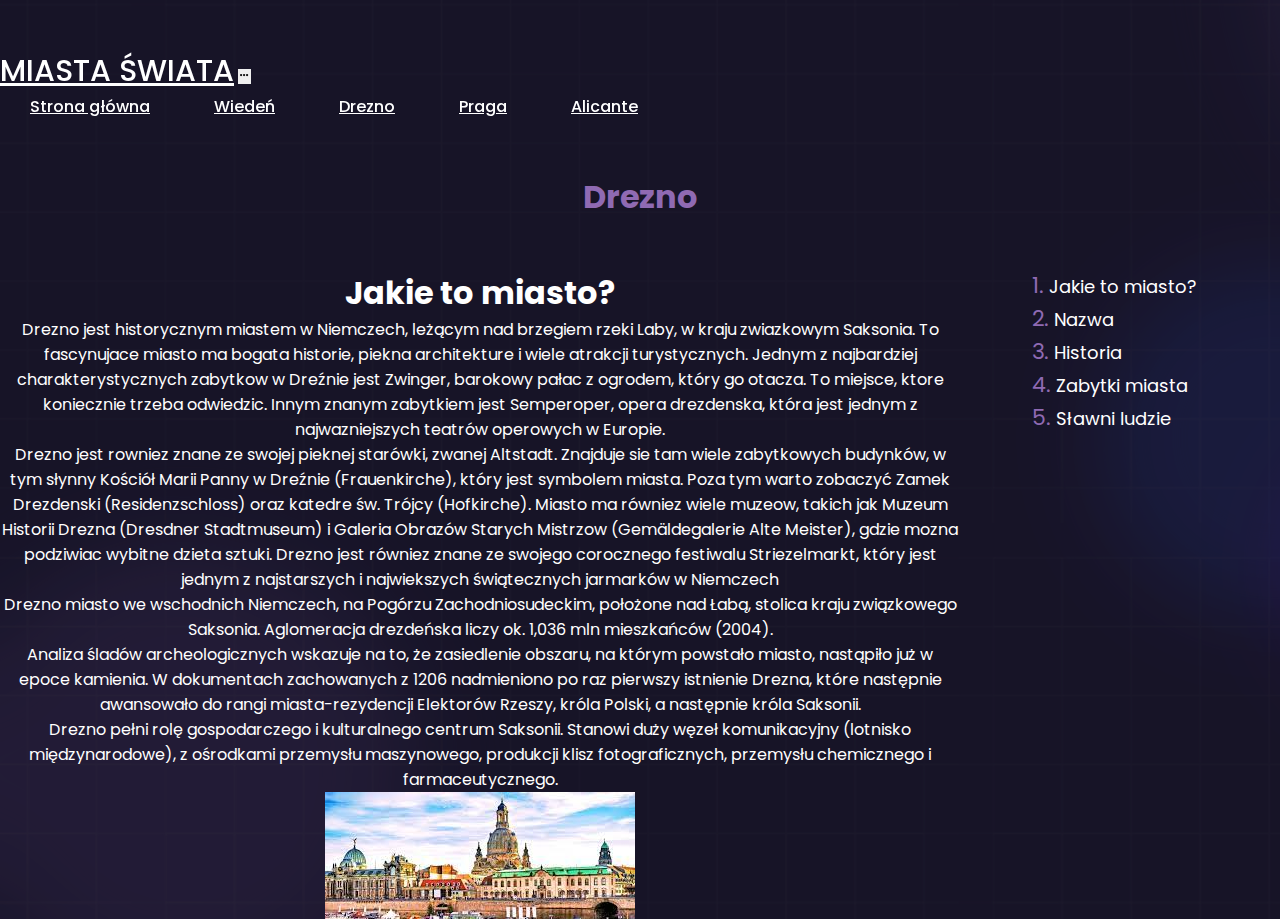
<file: dresden/index.html>
<!DOCTYPE html>
<html lang="pl">

<head>
    <meta charset="UTF-8">
    <meta name="viewport" content="width=device-width, initial-scale=1.0">
    <title>Document</title>
    <link href="https://cdn.jsdelivr.net/npm/bootstrap@5.3.2/dist/css/bootstrap.min.css" rel="stylesheet"
        integrity="sha384-T3c6CoIi6uLrA9TneNEoa7RxnatzjcDSCmG1MXxSR1GAsXEV/Dwwykc2MPK8M2HN" crossorigin="anonymous">
    <link href='https://unpkg.com/boxicons@2.1.4/css/boxicons.min.css' rel='stylesheet'>
    <link href="https://unpkg.com/aos@2.3.1/dist/aos.css" rel="stylesheet">
    <link rel="stylesheet" href="../assets/css/general.css">
    <link rel="stylesheet" href="assets/css/style.css">
</head>

<body>
    <nav class="navbar navbar-expand-lg navbar-navbar" data-aos="zoom-in-down">
        <div class="container">
            <a class="navbar-brand" href="">MIASTA ŚWIATA</a>
            <button class="navbar-toggler" type="button" data-bs-toggle="collapse" data-bs-target="#navbarNavAltMarkup"
                aria-controls="navbarNavAltMarkup" aria-expanded="false" aria-label="Toggle navigation">
                <i class='bx bx-dots-horizontal-rounded'></i>
            </button>

            <div class="collapse navbar-collapse" id="navbarNavAltMarkup">
                <div class="navbar-nav ms-auto">
                    <a href="../index.html" class="nav-link">Strona główna</a>
                    <a href="../vienna/index.html" class="nav-link">Wiedeń</a>
                    <a href="../dresden/index.html" class="nav-link">Drezno</a>
                    <a href="../prague/index.html" class="nav-link">Praga</a>
                    <a href="../alicante/index.html" class="nav-link">Alicante</a>
                </div>
            </div>
        </div>
    </nav>

    <section id="content">
        <div class="container">
            <h1 id="content-header">Drezno</h1>

            <div class="data">
                <div class="container">
                    <h1 id="jakieto">Jakie to miasto?</h1>

                    <p>Drezno jest historycznym
                        miastem w Niemczech, leżącym nad brzegiem
                        rzeki Laby, w kraju zwiazkowym Saksonia. To fascynujace miasto ma bogata historie, piekna
                        architekture i wiele atrakcji turystycznych.
                        Jednym z najbardziej charakterystycznych
                        zabytkow w Dreźnie jest Zwinger, barokowy
                        pałac z ogrodem, który go otacza. To miejsce,
                        ktore koniecznie trzeba odwiedzic. Innym
                        znanym zabytkiem jest Semperoper, opera drezdenska, która jest jednym z
                        najwazniejszych teatrów operowych w
                        Europie.</p>
                    <p> Drezno jest rowniez znane ze swojej pieknej
                        starówki, zwanej Altstadt. Znajduje sie tam
                        wiele zabytkowych budynków, w tym słynny
                        Kościół Marii Panny w Dreźnie (Frauenkirche), który jest symbolem miasta. Poza tym warto
                        zobaczyć Zamek Drezdenski
                        (Residenzschloss) oraz katedre św. Trójcy (Hofkirche).
                        Miasto ma równiez wiele muzeow, takich jak Muzeum Historii Drezna (Dresdner Stadtmuseum) i
                        Galeria Obrazów Starych Mistrzow (Gemäldegalerie Alte Meister), gdzie mozna podziwiac wybitne
                        dzieta sztuki.
                        Drezno jest równiez znane ze swojego
                        corocznego festiwalu Striezelmarkt, który jest
                        jednym z najstarszych i najwiekszych świątecznych jarmarków w Niemczech</p>
                    <p>Drezno miasto we wschodnich Niemczech, na Pogórzu Zachodniosudeckim, położone nad Łabą, stolica
                        kraju związkowego Saksonia. Aglomeracja drezdeńska liczy ok. 1,036 mln mieszkańców (2004).</p>
                    <p>Analiza śladów archeologicznych wskazuje na to, że zasiedlenie obszaru, na którym powstało
                        miasto, nastąpiło już w epoce kamienia. W dokumentach zachowanych z 1206 nadmieniono po raz
                        pierwszy istnienie Drezna, które następnie awansowało do rangi miasta-rezydencji Elektorów
                        Rzeszy, króla Polski, a następnie króla Saksonii.</p>
                    <p>Drezno pełni rolę gospodarczego i kulturalnego centrum Saksonii. Stanowi duży węzeł komunikacyjny
                        (lotnisko międzynarodowe), z ośrodkami przemysłu maszynowego, produkcji klisz fotograficznych,
                        przemysłu chemicznego i farmaceutycznego.</p>
                    <img src="drezen.jpg" alt="drezno0">
                    <h2 id="nazwa">Nazwa</h2>
                    <p>Nazwa miejscowości wywodzi się od osady założonej w tym miejscu przez Słowian połabskich o nazwie
                        Drezdno, stąd używa się odmiany w formie przymiotnikowej „drezdeński”. Według językoznawców
                        bezpośrednio pochodzi ona od słowiańskiego słowa „drezga” (pol. „drzazga”). oznacza
                        osadę ludzi mieszkających w lesie bądź „leśnych ludzi”.</p>
                    <p>Niemiecka nazwa Dresden jest zgermanizowaną górnołużycką nazwą miejscowości Drježdźany (pol.
                        Drężdżany). Podaje się również inne znaczenie, wywodząc nazwę od starołużyckiego Drežďany,
                        oznaczającego „mieszkańców mokradeł”.</p>
                    <img src="drezno.jpg" alt="drezno1">
                    <h2 id="historia">Historia</h2>
                    <p>Już we wczesnej epoce kamienia powstały w okolicach dzisiejszego Drezna pierwsze osady.
                        Wybudowany w V w. p.n.e. rondel Drezno-Nickern jest przykładem pierwszych monumentalnych budowli
                        na tym obszarze. We wczesnym średniowieczu powstał bród prowadzący przez Łabę na wysokości
                        dzisiejszego Starego Miasta.</p>
                    <p>Jednak słowiańska osada, mimo korzystnego położenia nad Łabą i żyznych ziem, nie mogła się
                        rozwijać z powodu otaczającego ją gęstego lasu. Osiedle należało w tym czasie do Marchii
                        Miśnieńskiej, która w przybliżeniu obejmowała w latach 986 do 1423 obszar dzisiejszej Saksonii
                        (bez
                        Milska). W 1002 obszar dzisiejszego Drezna wraz z Miśnią był we władaniu Bolesława Chrobrego.
                    </p>
                    <p>Pierwsza udokumentowana wzmianka o Dreźnie znalazła się w piśmie „Acta sunt hec Dresdene” z 1206
                        roku. Użyte w dokumencie określenie „Dresdene” pochodzi przypuszczalnie od starołużyckiego słowa
                        Drežďany (mieszkańcy bagien), którym wcześniej nazywano mieszkańców słowiańskiej,
                        rybacko-rolniczej osady, ulokowanej na prawym brzegu Łaby, w najszerszym miejscu kotliny
                        drezdeńskiej.</p>
                    <p> Na lewym brzegu powstał z kolei gród, strzegący brodu na Łabie, którym przekraczał rzekę
                        ruchliwy trakt handlowy, biegnący przedgórzami Rudaw na Śląsk. W dokumencie „Acta sunt hec in
                        civitate nostra Dresdene” z 21 stycznia 1216 określa się już Drezno jako miasto. Po śmierci
                        margrabiego Henryka III Dostojnego w 1288 roku Drezno przeszło we władanie Czech, a następnie w
                        1316 Marchii Brandenburskiej, by powrócić w granice Marchii Miśnieńskiej w 1319 roku. Do dzisiaj
                        nie odnaleziono dokumentu przyznania praw miejskich, jednak od 1350 roku nazywa się już
                        samodzielną osadę na prawym brzegu Łaby Starym Dreznem „Antiqua Dressin”, a w 1403 roku
                        landgraf Wilhelm I uznał tę osadę oficjalnie za miasto.</p>
                    <img src="drezno2.jpg" alt="drezno2">
                    <h2 id="zabytki">Zabytki miasta</h2>
                    <ul>
                        <li>Stare miasto w Dreźnie</li>
                        <p>Stare miasto to właściwie centrum Drezna, w którego obrębie ulokowane są najważniejsze
                            zabytki</p>
                            <img src="staremiasto.jpg" alt="stare miasto"><br>
                        <li>Pałac Zwinger</li>
                        <p>Pałac Zwinger, znajdujący się w samym centrum miasta, jest nazywany przez przewodników perłą
                            baroku. Został wybudowany na polecenie Augusta II Mocnego i architektonicznie nawiązuje do
                            stylu rokoko, popularnego pod koniec epoki barokowej.</p>
                            <img src="pałaczwinger.jpg" alt="pałac"><br>
                        <li>Kościół Marii Panny</li>
                        <p>odnowiony w 2005 roku najważniejszy kościół protestancki. zabytek,zawdzięcza się inwencji Augusta II Mocnego, wybudowany również w stylu barokowym</p><br>
                        <li>Muzeum Józefa Ignacego Kraszewskiego</li>
                        <p>Stolicę Saksonii odwiedzało wielu polskich artystów, pisarzy i poetów. Niektórzy z nich nawet osiedlili się na stałe i wybudowali swoje rezydencje. Jednym z nich był Józef Ignacy Kraszewski. W jego ówczesnym domu znajduje się teraz muzeum poświęcone życiu i twórczości polskiego pisarza.</p>
                        <img src="kościół.jpg" alt="kościół"><br>
                        <li>Most Augusta</li>
                        <p>Most powstał dopiero z początkiem XX wieku, chociaż pierwsza wersja została wybudowana w XVIII wieku na polecenie Augusta Mocnego. Współcześnie most został tak nazwany na cześć ostatniego króla Saksonii Fryderyka Augusta III.</p>
                        <img src="most.jpg" alt="most"><br>
                        <li>Galeria Obrazów Starych Mistrzów</li>
                        <p>Galeria, która znajduje się w pałacu barokowym pałacu Zwinger to jedna z najchętniej odwiedzanych galerii w całych Niemczech. Kolekcjonowanie dzieł rozpoczął już książę August Wettyn, a jego poczynania dokończyli polscy władcy August II i August III Sas. To właśnie za ich sprawą udało się sprowadzić do Drezna najokazalsze dzieła sztuki, m.in. „Madonnę Sykstyńską” Rafaela</p>
                        <img src="galeria.jpg" alt="galeria">
                    </ul>
                    <h2 id="sławniludzie">Sławni ludzie z państwa</h2>
                    <ul>
                        <li>August II Mocny</li>
                        <p> w latach 1697 do 1706 i 1709 do 1733 elekcyjny król Polski; pierwszy król Polski z saskiej dynastii Wettynów. Jego przydomek jest zazwyczaj wiązany z jego nieprzeciętną siłą, dzięki której potrafił podobno zginać podkowy gołymi rękoma.</p>
                        <img src="augustII.jpg" alt="augustII"><br>
                        <li>August III</li>
                        <p>w latach 1733 do 1763 król Polski oraz jako Fryderyk August II elektor saski; syn Augusta II z saskiej dynastii Wettynów i Krystyny Eberhardyny Bayreuckiej.</p>
                        <img src="augustIII.jpg" alt="augustIII"><br>
                        <li>Aleksander Bronikowski</li>
                        <p>to pisarz, autor powieści historycznych, major Wojska Polskiego Królestwa Kongresowego.</p>
                        <img src="alexanderaugust.jpg" alt="alexander"><br>
                        <li>Alojzy Bruhl</li>
                        <p>starosta warszawski, generał artylerii. Urodził się 21 czerwca w Dreźnie, jako najstarszy syn Henryka Brühla (ministra Augusta III) oraz Marii Anny z domu Kolowrath.</p>
                        <img src="alojzy.jpg" alt="alojzy"><br>
                        <li>Fryderyk August</li>
                        <p>Najstarszy syn księcia elektora Fryderyka Krystiana (1722 do 1763) i księżniczki bawarskiej Marii Antoniny z dynastii Wittelsbachów (1724 do 1780), który dożył wieku dorosłego. Wnuk króla polskiego i wielkiego księcia litewskiego Augusta III Sasa oraz prawnuk króla polskiego i wielkiego księcia litewskiego Augusta II Mocnego</p>
                        <img src="fryderyk.jpg" alt="fryderyk"><br>
                    </ul>
                </div>
            </div>

            <div class="sidebar">
                <div class="container">
                    <p><a href="#jakieto"><span>1.</span> Jakie to miasto?</a></p>
                    <p><a href="#nazwa"><span>2.</span> Nazwa</a></p>
                    <p><a href="#historia"><span>3.</span> Historia</a></p>
                    <p><a href="#zabytki"><span>4.</span> Zabytki miasta</a></p>
                    <p><a href="#sławniludzie"><span>5.</span> Sławni ludzie</a></p>
                </div>
            </div>
        </div>
    </section>

    <script src="https://cdn.jsdelivr.net/npm/bootstrap@5.3.2/dist/js/bootstrap.bundle.min.js"
        integrity="sha384-C6RzsynM9kWDrMNeT87bh95OGNyZPhcTNXj1NW7RuBCsyN/o0jlpcV8Qyq46cDfL"
        crossorigin="anonymous"></script>
    <script src="https://unpkg.com/aos@2.3.1/dist/aos.js"></script>
    <script>
        AOS.init();
    </script>
</body>

</html>
</file>
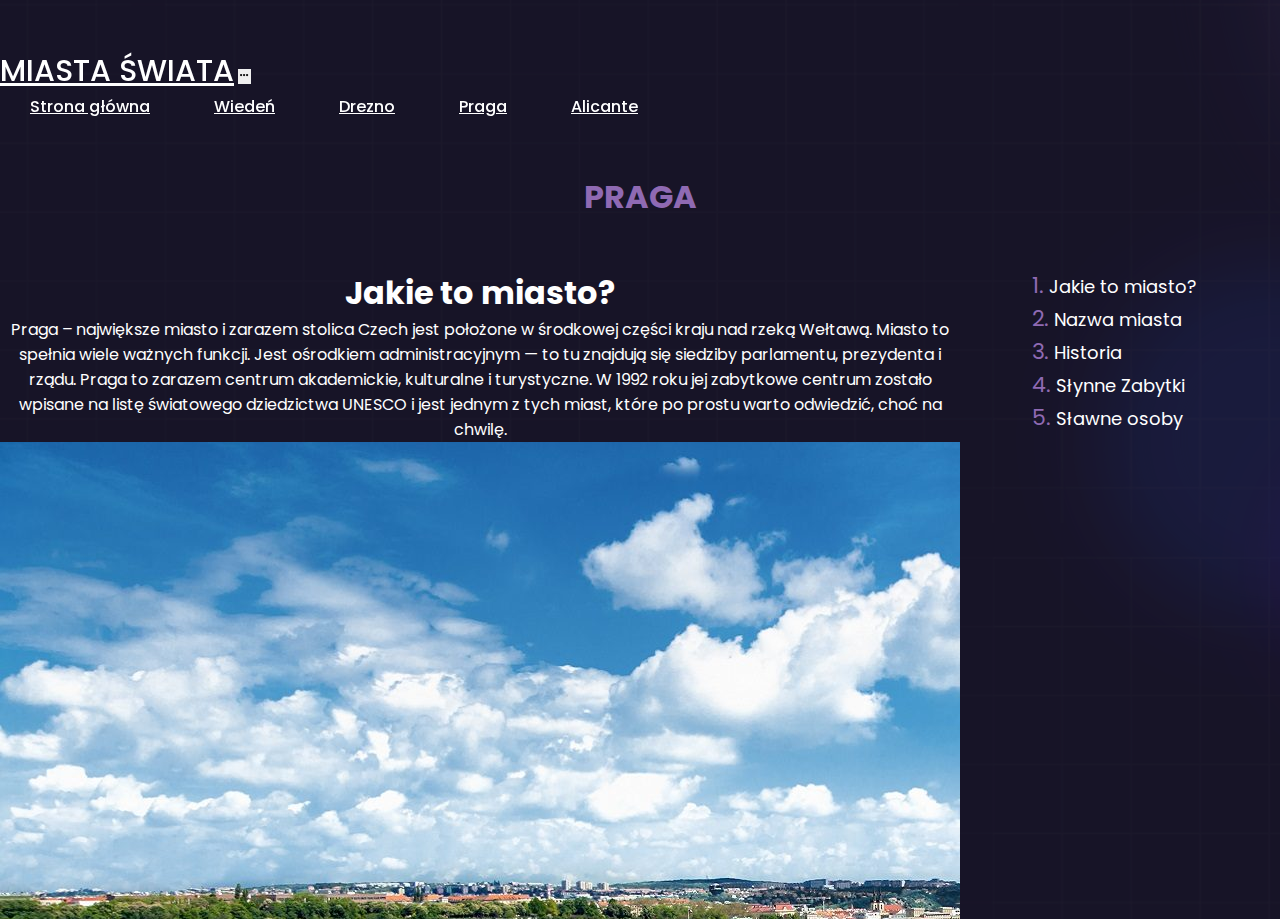
<file: prague/index.html>
<!DOCTYPE html>
<html lang="pl">

<head>
    <meta charset="UTF-8">
    <meta name="viewport" content="width=device-width, initial-scale=1.0">
    <title>Document</title>
    <link href="https://cdn.jsdelivr.net/npm/bootstrap@5.3.2/dist/css/bootstrap.min.css" rel="stylesheet"
        integrity="sha384-T3c6CoIi6uLrA9TneNEoa7RxnatzjcDSCmG1MXxSR1GAsXEV/Dwwykc2MPK8M2HN" crossorigin="anonymous">
    <link href='https://unpkg.com/boxicons@2.1.4/css/boxicons.min.css' rel='stylesheet'>
    <link href="https://unpkg.com/aos@2.3.1/dist/aos.css" rel="stylesheet">
    <link rel="stylesheet" href="../assets/css/general.css">
    <link rel="stylesheet" href="assets/css/style.css">
</head>

<body>
    <nav class="navbar navbar-expand-lg navbar-navbar" data-aos="zoom-in-down">
        <div class="container">
            <a class="navbar-brand" href="">MIASTA ŚWIATA</a>
            <button class="navbar-toggler" type="button" data-bs-toggle="collapse" data-bs-target="#navbarNavAltMarkup"
                aria-controls="navbarNavAltMarkup" aria-expanded="false" aria-label="Toggle navigation">
                <i class='bx bx-dots-horizontal-rounded'></i>
            </button>

            <div class="collapse navbar-collapse" id="navbarNavAltMarkup">
                <div class="navbar-nav ms-auto">
                    <a href="../index.html" class="nav-link">Strona główna</a>
                    <a href="../vienna/index.html" class="nav-link">Wiedeń</a>
                    <a href="../dresden/index.html" class="nav-link">Drezno</a>
                    <a href="../prague/index.html" class="nav-link">Praga</a>
                    <a href="../alicante/index.html" class="nav-link">Alicante</a>
                </div>
            </div>
        </div>
    </nav>

    <section id="content">
        <div class="container">
            <h1 id="content-header">PRAGA</h1>

            <div class="data">
                <div class="container">
                    <h1 id="jakiemiasto">Jakie to miasto?</h1>
                    <p>Praga – największe miasto i zarazem stolica Czech jest położone w środkowej części kraju nad rzeką Wełtawą. Miasto to spełnia wiele ważnych funkcji. Jest ośrodkiem administracyjnym — to tu znajdują się siedziby parlamentu, prezydenta i rządu. Praga to zarazem centrum akademickie, kulturalne i turystyczne. W 1992 roku jej zabytkowe centrum zostało wpisane na listę światowego dziedzictwa UNESCO i jest jednym z tych miast, które po prostu warto odwiedzić, choć na chwilę.</p>

                    <img src="1.jpg" alt="zdjecie">

                    <h2 id="nazwaa">Nazwa</h2>
                    <p>Nazwa miasta jest związana z jego budową. "Prah" to inaczej próg i ma się tu na myśli próg rzeczny czyli przeprawę przez Wełtawę, która znajdowała się w okolicach dzisiejszego Mostu Karola. W granicach administracyjnych dzisiejszej Pragi znajdują się dzielnice: Stare i Nowe Miasto, słynna Mała Strana, Josefova czy chociażby Hradczany. Niegdyś były one osobnymi, samodzielnymi okręgami, które w 1784 roku zostały połączone w jedno miasto.</p>

                    <img src="2.jpg" alt="zdjecie">

                    <h2 id="historia">Historia</h2>
                    <p>Pierwsze plemiona słowiańskie przybyły na te tereny ok. 500 roku n.e. Walki o dominację doprowadziły ok. 800 roku do władzy dynastię Przemyślidów, którzy założyli tu miasto. Wznieśli oni dwie duże osady: Zamek Praski i Wyszehrad. Od 973 roku Praga była siedzibą pierwszego biskupstwa. Szczególny rozkwit miasto osiągnęło za rządów Karola IV. Założył on tu pierwszy w środkowej Europie uniwersytet – Carolinum, a Praga po założeniu Nowego Miasta w 1348 r. stała się największym miastem Europy na północ od Alp. W roku 1344 praskie biskupstwo zostało podniesione w hierarchii kościelnej do rangi arcybiskupstwa. W 1419 w mieście doszło do słynnej defenestracji katolików , zaś w 1618 roku podobne wydarzenie (wyrzucenie przez okno namiestników cesarza) stało się bezpośrednią przyczyną wojny trzydziestoletniej. W wyniku klęski czeskich protestantów na Białej Górze w 1620 Praga jako stolica Królestwa Czech i całej Korony Czeskiej utraciła swoje znaczenie i przez długie lata pozostawała w cieniu Wiednia. W tym też okresie społeczność niemieckojęzyczna odgrywała w mieście (niem. Prag) rolę dominującą, zaczęło się to zmieniać dopiero w XIX wieku, podczas czeskiego odrodzenia narodowego.
                        W 1741 roku Pragę zajęły wojska Saksonii, Bawarii i Francji[5]. W 1744 r. podczas II wojny śląskiej Pragę po dwutygodniowym oblężeniu zdobyli Prusacy, jednak w 1745 roku w pokoju drezdeńskim Austria zdołała potwierdzić swoje panowanie nad Czechami. W dniu 6 maja 1757 roku podczas wojny siedmioletniej doszło do bitwy pod Pragą, w której zwycięstwo odnieśli Prusacy, którzy jednak nie zajęli miasta.</p>

                        <img src="3.jpg" alt="zdjecia">

                        <h2 id="slynnezabytki">Słynne Zabytki</h2>
                    <p>Praga to bez wątpienia jedno z najciekawszych miast w Europie.Zwiedzającym oferuje różnego rodzaju atrakcje, imponuje ciekawą architekturą, a dziesiątki wąskich uliczek starówki ma swój niepowtarzalny klimat.Zabytkowe centrum Pragi znajduje się także na liście Światowego Dziedzictwa UNESCO.

                        5 miejsc, które musisz odwiedzić w Pradze</p>

                    <p>1. Most Karola
                        Ozdobiony kilkudziesięcioma barokowymi statuami jest chyba najbardziej charakterystycznym i urokliwym miejscem w Pradze. Most ma 621 metrów długości i prawie 10 metrów szerokości.</p>

                        <img src="4.jpg" alt="zdjecia">

                    <p>2. Zamek na Hradczanach
                        Zamek na Hradczanach nazywany również Zamkiem Praskim - to kompleks zamkowy, na który składa się kilkanaście innych budowli istniejący od IX wieku. W przeszłości był siedzibą królów czeskich, a obecnie jest rezydencją Prezydenta Republiki Czeskiej.</p>
                        <img src="5.avif" alt="zdjecia">
                    <p>3. Praski zegar astronomiczny 
                        Nazywany również praskim Orlojem, to średniowieczny zegar astronomiczny zainstalowany w 1410 roku, co czyni go jednym z trzech najstarszych zegarów astronomicznych na świecie.Znajduje się on na południowej ścianie Ratusza Staromiejskiego na praskim rynku.</p>
                        <img src="6.jpg" alt="zdjecia">
                    <p>4. Kościół Najświętszej Marii Panny przed Tynem
                        Gotycki kościół, z imponującymi dwiema 80-metrowymi wieżami, stanowi piękny, wyróżniający się na tle innych budynek na praskim Rynku.Był głównym kościołem tej części miasta od XIV wieku.</p>
                        <img src="7.jpg" alt="zdjecia">
                    <p>5. Złota uliczka
                        Ulica na terenie Praskiego Zamku na Hradczanach.Jej początki sięgają XVI wieku, kiedy znajdowały się tam pomieszczenia mieszkalne dla straży zamkowej, jej obecna nazwa pochodzi jednak od zamieszkujących ją w XVII wieku złotników-Żydów, który w ten sposób pracowali na schronienie przy zamku.</p>
                        <img src="8.jpg" alt="zdjecia">
                        <h2 id="osoby">Król Karol IV</h2>
                    <p>Były władca Świętego Cesarstwa Rzymskiego, król Czech i główny dobroczyńca Pragi to najsłynniejszy Czech. Kiedy Karol I przejął władzę w 1346 roku, przekształcił Pragę w stolicę Kościoła rzymskokatolickiego, a także jedną z najbardziej zaawansowanych metropolii na kontynencie. </p>
                    <img src="9.jpg" alt="zdjecia">
                    <h2>Josef Václav Myslbek</h2>
                    <p>Czeski rzeźbiarz w XIX w. I XX w. Początkiem jego kariery artystycznej była nauka w atelier Vaclava Levy’ego. Po jego śmierci w roku 1870 prędko się usamodzielnił. Studiował malarstwo w Akademii Sztuk Pięknych w Pradze, niemającej wówczas wydziału rzeźby. Ożenił się w roku 1873; z żoną Karoliną mieli ośmioro dzieci, większość z nich zmarła jednak w młodym wieku.</p>
                    <img src="10.jpg" alt="zdjecia">
                        <h2>Bedřich Smetana</h2>
                    <p>Od młodości uczył się gry na fortepianie i skrzypcach, grywał również w amatorskim kwartecie smyczkowym, do którego należeli członkowie jego rodziny. Studiował muzykę w Pradze. Pracował tam jako nauczyciel muzyki, a w 1848 otrzymał pomoc finansową Ferenca Liszta na założenie własnej szkoły.</p>
                    <img src="11.jpg" alt="zdjecia">
                </div>
            </div>

            <div class="sidebar">
                <div class="container">
                    <p><a href="#jakiemiasto"><span>1.</span> Jakie to miasto?</a></p>
                    <p><a href="#nazwaa"><span>2.</span> Nazwa miasta</a></p>
                    <p><a href="#historia"><span>3.</span> Historia</a></p>
                    <p><a href="#slynnezabytki"><span>4.</span> Słynne Zabytki</a></p>
                    <p><a href="#osoby"><span>5.</span> Sławne osoby</a></p>
                </div>
            </div>
        </div>
    </section>

    <script src="https://cdn.jsdelivr.net/npm/bootstrap@5.3.2/dist/js/bootstrap.bundle.min.js"
        integrity="sha384-C6RzsynM9kWDrMNeT87bh95OGNyZPhcTNXj1NW7RuBCsyN/o0jlpcV8Qyq46cDfL"
        crossorigin="anonymous"></script>
    <script src="https://unpkg.com/aos@2.3.1/dist/aos.js"></script>
    <script>
        AOS.init();
    </script>
</body>

</html>
</file>
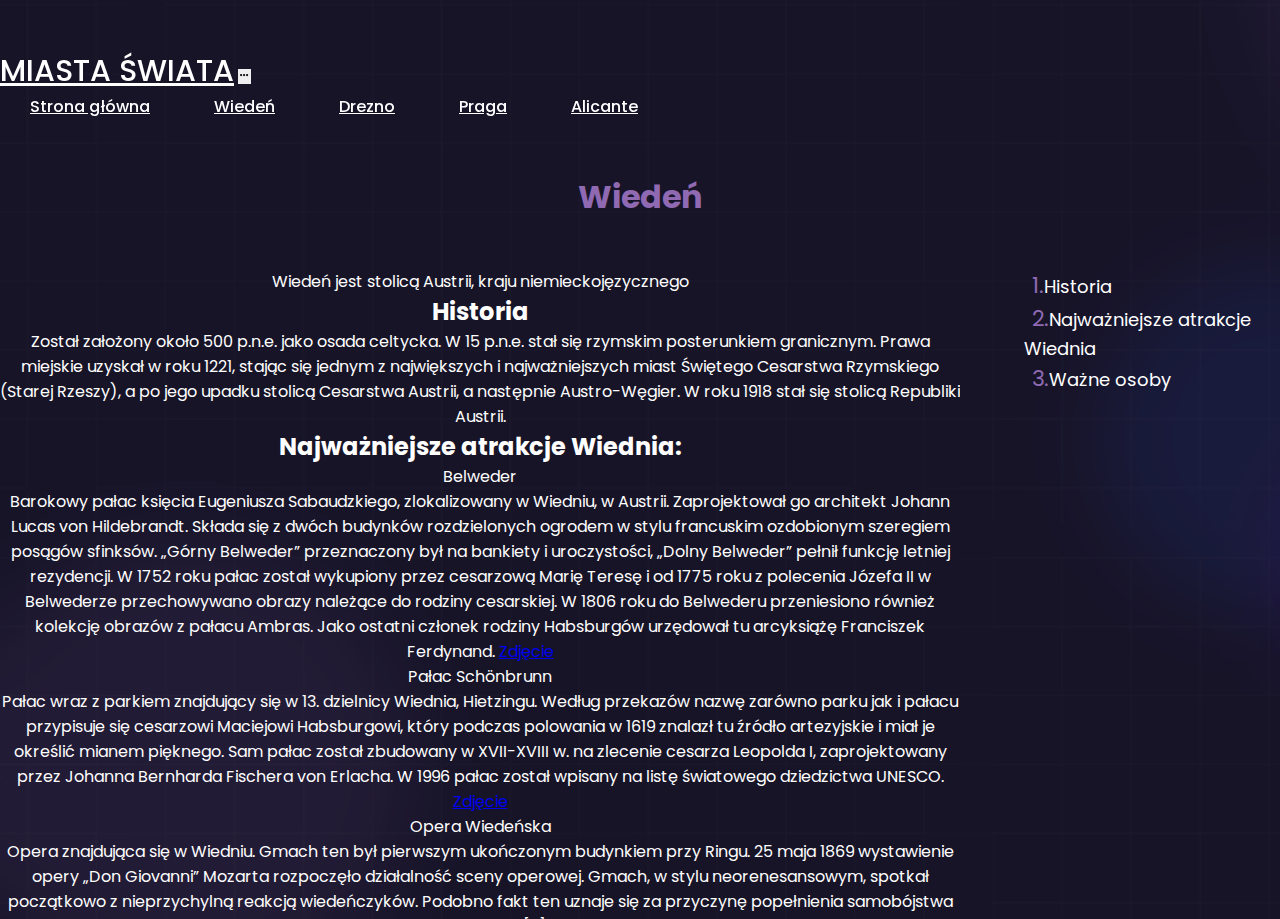
<file: vienna/index.html>
<!DOCTYPE html>
<html lang="pl">

<head>
    <meta charset="UTF-8">
    <meta name="viewport" content="width=device-width, initial-scale=1.0">
    <title>Document</title>
    <link href="https://cdn.jsdelivr.net/npm/bootstrap@5.3.2/dist/css/bootstrap.min.css" rel="stylesheet"
        integrity="sha384-T3c6CoIi6uLrA9TneNEoa7RxnatzjcDSCmG1MXxSR1GAsXEV/Dwwykc2MPK8M2HN" crossorigin="anonymous">
    <link href='https://unpkg.com/boxicons@2.1.4/css/boxicons.min.css' rel='stylesheet'>
    <link href="https://unpkg.com/aos@2.3.1/dist/aos.css" rel="stylesheet">
    <link rel="stylesheet" href="../assets/css/general.css">
    <link rel="stylesheet" href="assets/css/style.css">
</head>

<body>
    
    <nav class="navbar navbar-expand-lg navbar-navbar" data-aos="zoom-in-down">
        <div class="container">
            <a class="navbar-brand" href="">MIASTA ŚWIATA</a>
            <button class="navbar-toggler" type="button" data-bs-toggle="collapse" data-bs-target="#navbarNavAltMarkup"
                aria-controls="navbarNavAltMarkup" aria-expanded="false" aria-label="Toggle navigation">
                <i class='bx bx-dots-horizontal-rounded'></i>
            </button>

            <div class="collapse navbar-collapse" id="navbarNavAltMarkup">
                <div class="navbar-nav ms-auto">
                    <a href="../index.html" class="nav-link">Strona główna</a>
                    <a href="../vienna/index.html" class="nav-link">Wiedeń</a>
                    <a href="../dresden/index.html" class="nav-link">Drezno</a>
                    <a href="../prague/index.html" class="nav-link">Praga</a>
                    <a href="../alicante/index.html" class="nav-link">Alicante</a>
                </div>
            </div>
        </div>
    </nav>

    <section id="content">
        <div class="container">
            <h1 id="content-header">Wiedeń</h1>
            <div class="data">
                <div class="container">

                    <p>Wiedeń jest stolicą Austrii, kraju niemieckojęzycznego</p>
                    <h2 id="obj-1">Historia</h2>
                    <p>Został założony około 500 p.n.e. jako osada celtycka. W 15 p.n.e. stał się rzymskim posterunkiem
                        granicznym. Prawa miejskie uzyskał w roku 1221, stając się jednym z największych i
                        najważniejszych miast Świętego Cesarstwa Rzymskiego (Starej Rzeszy), a po jego upadku stolicą
                        Cesarstwa Austrii, a następnie Austro-Węgier. W roku 1918 stał się stolicą Republiki Austrii.
                    </p>
                    <h2 id="obj-2">Najważniejsze atrakcje Wiednia:</h2>
                    <p>Belweder</p>
                    <p>Barokowy pałac księcia Eugeniusza Sabaudzkiego, zlokalizowany w Wiedniu, w Austrii. Zaprojektował
                        go architekt Johann Lucas von Hildebrandt. Składa się z dwóch budynków rozdzielonych ogrodem w
                        stylu francuskim ozdobionym szeregiem posągów sfinksów. „Górny Belweder” przeznaczony był na
                        bankiety i uroczystości, „Dolny Belweder” pełnił funkcję letniej rezydencji. W 1752 roku pałac
                        został wykupiony przez cesarzową Marię Teresę i od 1775 roku z polecenia Józefa II w Belwederze
                        przechowywano obrazy należące do rodziny cesarskiej. W 1806 roku do Belwederu przeniesiono
                        również kolekcję obrazów z pałacu Ambras. Jako ostatni członek rodziny Habsburgów urzędował tu
                        arcyksiążę Franciszek Ferdynand. <a
                            href="https://pl.wikipedia.org/wiki/Belweder_w_Wiedniu#/media/Plik:Wien_-_Schloss_Belvedere,_oberes_(1).JPG"
                            target="_blank">Zdjęcie</a></p>
                    <p>Pałac Schönbrunn</p>
                    <p>Pałac wraz z parkiem znajdujący się w 13. dzielnicy Wiednia, Hietzingu. Według przekazów nazwę
                        zarówno parku jak i pałacu przypisuje się cesarzowi Maciejowi Habsburgowi, który podczas
                        polowania w 1619 znalazł tu źródło artezyjskie i miał je określić mianem pięknego. Sam pałac
                        został zbudowany w XVII-XVIII w. na zlecenie cesarza Leopolda I, zaprojektowany przez Johanna
                        Bernharda Fischera von Erlacha. W 1996 pałac został wpisany na listę światowego dziedzictwa
                        UNESCO. <a
                            href="https://pl.wikipedia.org/wiki/Pa%C5%82ac_Sch%C3%B6nbrunn#/media/Plik:Schloss_Sch%C3%B6nbrunn_Wien_2014_(Zuschnitt_2).jpg"
                            target="_blank">Zdjęcie</a></p>
                    <p>Opera Wiedeńska</p>
                    <p>Opera znajdująca się w Wiedniu. Gmach ten był pierwszym ukończonym budynkiem przy Ringu. 25 maja
                        1869 wystawienie opery „Don Giovanni” Mozarta rozpoczęło działalność sceny operowej. Gmach, w
                        stylu neorenesansowym, spotkał
                        początkowo z nieprzychylną reakcją wiedeńczyków. Podobno fakt ten uznaje się za przyczynę
                        popełnienia samobójstwa przez jednego z architektów budynku Eduarda van der Nülla[a]. Jednakże
                        zniszczenie tego budynku w wyniku bombardowań w 1945 roku uznano za symboliczny cios zadany
                        miastu. 5 listopada 1955 wystawienie „Fidelia” Beethovena zainaugurowało powojenną działalność
                        Opery, która zyskała całkowicie nową widownię oraz scenę wyposażoną w najnowocześniejsze
                        rozwiązania techniczne.
                        <a href="https://pl.wikipedia.org/wiki/Opera_Wiede%C5%84ska#/media/Plik:Wien_-_Staatsoper_(1).JPG"
                            target="_blank">Zdjęcie</a>
                    </p>
                    <p>Hofburg</p>
                    <p>Wiedeńska rezydencja władców Austrii od XIII wieku poczynając od Rudolfa I Habsburga aż do 1918
                        roku w czasach panowania Karola I. Przez cały ten czas pałac był rozbudowywany i przebudowywany
                        przez kolejnych władców.Początkowo było to czteroskrzydłowy gotycki zamek z wieżami w narożach
                        przylegający do murówmiejskich, jednak obecnie stylem dominującym jest barok i klasycyzm.
                        Najstarszą częścią jestXIII-wieczny „Dziedziniec Szwajcarski” połączony renesansową „Bramą
                        Szwajcarską” z największymplacem wśród zabudowań Hofburga – In der Burg. Plac otoczony jest
                        „starym pałacem” (niem. Alte Burg), „pałacem Amelii” z XVI w., barokowym „skrzydłem Leopolda”
                        oraz pochodzącą z XVIII w. „Kancelarią Cesarską”. Na placu stoi pomnik Franciszka II. W
                        „skrzydle Leopolda” obecnie znajduje się rezydencja prezydenta Austrii. W apartamentach
                        Franciszka Józefa i cesarzowej Elżbiety w budynku „Kancelarii” obecnie mieści się muzeum.
                        <a href="https://pl.wikipedia.org/wiki/Hofburg#/media/Plik:Burg_Galerie_-_Hofburg.jpg"
                            target="_blank">Zdjęcie</a>
                    </p>
                    <p>Kościół św. Karola Boromeusza</p>
                    <p>Kościół św. Karola Boromeusza (niem. Karlskirche) w Wiedniu – jedna z najsłynniejszych barokowych
                        budowli Europy. Kościół wzniesiono na cześć św. Karola Boromeusza, arcybiskupa Mediolanu z
                        czasów epidemii dżumy w 1576. Świątynia została ufundowana przez Karola VI w 1713 po ostatniej z
                        wielu epidemii dżumy, które nawiedziły Wiedeń. W konkursie na projekt budowli udział wzięli:
                        Johann Bernhard Fischer von Erlach, Johann Lucas von Hildebrandt i Galli Bibbiena. Wygrał von
                        Erlach, według planów którego prowadzono budowę od 1716. Architekt nie doczekał jej końca w
                        1737, gdyż zmarł 14 lat wcześniej. <a
                            href="https://pl.wikipedia.org/wiki/Ko%C5%9Bci%C3%B3%C5%82_%C5%9Bw._Karola_Boromeusza_w_Wiedniu#/media/Plik:Karlskirche_Abendsonne_1.jpg"
                            target="_blank">Zdjęcie</a></p>
                    <h2 id="obj-3">Ważne osoby:</h2>
                    <p>Peter Handke</p>
                    <p>Austriacki pisarz i tłumacz, laureat Nagrody Nobla w dziedzinie literatury za 2019 rok. Jeden z
                        najbardziej rozpoznawalnych austriackich pisarzy.
                        <a href="https://pl.wikipedia.org/wiki/Peter_Handke#/media/Plik:Peter-handke.jpg"
                            target="_blank">Zdjęcie z 2006r.</a>
                    </p>
                    <p>Elfriede Jelinek</p>
                    <p>Austriacka pisarka i feministka, laureatka Literackiej Nagrody Nobla w roku 2004.
                        <a href="https://pl.wikipedia.org/wiki/Elfriede_Jelinek#/media/Plik:Elfriede_jelinek_2004_small.jpg"
                            target="_blank">Zdjęcie z 2004r.</a>
                    </p>
                    <p>Wolfgang Amadeus Mozart</p>
                    <p>Austriacki (często też spotyka się określenie niemiecki)[a] kompozytor i wirtuoz gry na
                        instrumentach klawiszowych, którego twórczość związana była głównie z Wiedniem. Razem z Haydnem
                        oraz Beethovenem zaliczany jest do trójki tzw. „klasyków wiedeńskich”. Uznawany za jednego z
                        najwybitniejszych i najważniejszych twórców w historii muzyki.
                        <a href="https://pl.wikipedia.org/wiki/Wolfgang_Amadeus_Mozart#/media/Plik:Wolfgang-amadeus-mozart_1.jpg"
                            target="_blank">Zdjęcie</a>
                    </p>
                    <p>Gustav Mahler</p>
                    <p>Austriacki kompozytor i dyrygent. <a
                            href="https://pl.wikipedia.org/wiki/Gustav_Mahler#/media/Plik:Gustav_Mahler_1909.jpg"
                            target="_blank">Zdjęcie z 1909</a></p>
                    <p>Wolfgang Pauli</p>
                    <p>Szwajcarski fizyk pochodzenia austriackiego, noblista[1]. Jeden z twórców mechaniki kwantowej[2];
                        od 1928 profesor w Związkowej Wyższej Szkole Technicznej w Zurychu (ETHZ), po 1939 pracujący na
                        Uniwersytecie w Princeton (w Stanach Zjednoczonych),
                        <a href="https://pl.wikipedia.org/wiki/Wolfgang_Pauli#/media/Plik:Pauli.jpg">Zdjęcie</a>
                    </p>
                    <p>Oskar Kokoschka</p>
                    <p>Austriacki malarz, poeta i grafik, działający w okresie ekspresjonizmu, najsłynniejszy
                        przedstawiciel berlińskiej grupy artystycznej Der Sturm, współtworzył również Hagenbund. Od roku
                        1980 przyznawana jest przez austriackie władze za wybitne osiągnięcia w dziedzinie sztuk
                        pięknych nagroda jego imienia.
                        <a href="https://pl.wikipedia.org/wiki/Oskar_Kokoschka#/media/Plik:Oskar_Kokoschka_(1963)_by_Erling_Mandelmann_-_3.jpg">Zdjęcie z 1963r.</a>
                    </p>
                </div>
            </div>
            <div class="sidebar">
                <div class="container">
                    <p><a href="#obj-1"><span>1.</span>Historia</a></p>
                    <p><a href="#obj-2"><span>2.</span>Najważniejsze atrakcje Wiednia</a></p>
                    <p><a href="#obj-3"><span>3.</span>Ważne osoby</a></p>
                </div>
            </div>
        
        </div>
    </section>

    <script src="https://cdn.jsdelivr.net/npm/bootstrap@5.3.2/dist/js/bootstrap.bundle.min.js"
        integrity="sha384-C6RzsynM9kWDrMNeT87bh95OGNyZPhcTNXj1NW7RuBCsyN/o0jlpcV8Qyq46cDfL"
        crossorigin="anonymous"></script>
    <script src="https://unpkg.com/aos@2.3.1/dist/aos.js"></script>
    <script>
        AOS.init();
    </script>
</body>

</html>
</file>
<file: assets/css/general.css>
@import url("https://fonts.googleapis.com/css2?family=Poppins:wght@200;300;400;500;600&display=swap");

::-webkit-scrollbar {
    width: 10px;
}

::-webkit-scrollbar-thumb {
    background: #8f6ab3;
    border-radius: 5px;
}

::-webkit-scrollbar-track {
    background-color: #fff;
    border-radius: 5px;
}


* {
    border: 0;
    outline: 0;
    margin: 0;
    padding: 0
}

body,
html {
    width: 100%;
    height: 100%
}

html {
    scroll-behavior: smooth
}

body {
    background: url(../img/bg.png);
    background-repeat: unset;
    background-size: auto;
    color: #fff;
    font-family: "Poppins", sans-serif
}

.navbar {
    padding-top: 3rem
}

.navbar-navbar .navbar-brand,
.navbar-navbar .navbar-nav .nav-link {
    color: #fff;
    font-weight: 500;
    font-size: 30px;
    transition: .2s
}

.navbar-navbar .navbar-nav .nav-link {
    margin: 0 6px;
    padding: .5rem 1.5rem;
    font-size: 16px
}

.navbar-navbar .nav-link:hover,
.navbar-navbar .navbar-brand:hover {
    color: #8f6ab3
}

@media (max-width:990px) {
    .navbar-navbar i {
        color: #fff;
        font-size: 25px
    }

    .navbar-navbar .navbar-nav .nav-link {
        color: #fff;
        padding: .5rem;
        font-size: 16px;
        font-weight: 500;
        transition: .2s
    }

    .navbar-navbar .navbar-brand {
        color: #fff;
        font-weight: 500;
        font-size: 26px;
        transition: .2s
    }
}
</file>
<file: dresden/assets/css/style.css>
#content .data {
    width: 75%;
    height: 650px;
    float: left;
    overflow-y: auto;
}

#content .sidebar {
    width: 20%;
    float: right;
    border-radius: 10px;
    text-align: left;
}

#content {
    margin-top: 6vh;
    text-align: center;
}

#content #content-header {
    margin: 0 0 3rem 0;
    color: #8f6ab3;
}

#content .sidebar a {
    text-decoration: none;
    font-size: 24px;
    margin: 0 8px;
    color: #fff;
}

#content .sidebar span {
    font-size: 26px;
    color: #8f6ab3;
}

@media (max-width: 1700px) {

    #content .sidebar a {
        text-decoration: none;
        font-size: 18px;
        margin: 0 8px;
        color: #fff;
    }

    #content .sidebar span {
        font-size: 22px;
        color: #8f6ab3;
    }

}

@media (max-width: 990px) {
    #content .sidebar a {
        text-decoration: none;
        font-size: 16px;
        margin: 0 8px;
        color: #fff;
    }

    #content .sidebar span {
        font-size: 20px;
        color: #8f6ab3;
    }
}
</file>
<file: prague/assets/css/style.css>
#content .data {
    width: 75%;
    height: 650px;
    float: left;
    overflow-y: auto;
}

#content .sidebar {
    width: 20%;
    float: right;
    border-radius: 10px;
    text-align: left;
}

#content {
    margin-top: 6vh;
    text-align: center;
}

#content #content-header {
    margin: 0 0 3rem 0;
    color: #8f6ab3;
}

#content .sidebar a {
    text-decoration: none;
    font-size: 24px;
    margin: 0 8px;
    color: #fff;
}

#content .sidebar span {
    font-size: 26px;
    color: #8f6ab3;
}

@media (max-width: 1700px) {

    #content .sidebar a {
        text-decoration: none;
        font-size: 18px;
        margin: 0 8px;
        color: #fff;
    }

    #content .sidebar span {
        font-size: 22px;
        color: #8f6ab3;
    }

}

@media (max-width: 990px) {
    #content .sidebar a {
        text-decoration: none;
        font-size: 16px;
        margin: 0 8px;
        color: #fff;
    }

    #content .sidebar span {
        font-size: 20px;
        color: #8f6ab3;
    }
}
</file>
<file: vienna/assets/css/style.css>
#content .data {
    width: 75%;
    height: 650px;
    float: left;
    overflow-y: auto;
}

#content .sidebar {
    width: 20%;
    float: right;
    border-radius: 10px;
    text-align: left;
}

#content {
    margin-top: 6vh;
    text-align: center;
}

#content #content-header {
    margin: 0 0 3rem 0;
    color: #8f6ab3;
}

#content .sidebar a {
    text-decoration: none;
    font-size: 24px;
    margin: 0 8px;
    color: #fff;
}

#content .sidebar span {
    font-size: 26px;
    color: #8f6ab3;
}

@media (max-width: 1700px) {

    #content .sidebar a {
        text-decoration: none;
        font-size: 18px;
        margin: 0 8px;
        color: #fff;
    }

    #content .sidebar span {
        font-size: 22px;
        color: #8f6ab3;
    }

}

@media (max-width: 990px) {
    #content .sidebar a {
        text-decoration: none;
        font-size: 16px;
        margin: 0 8px;
        color: #fff;
    }

    #content .sidebar span {
        font-size: 20px;
        color: #8f6ab3;
    }
}
</file>
